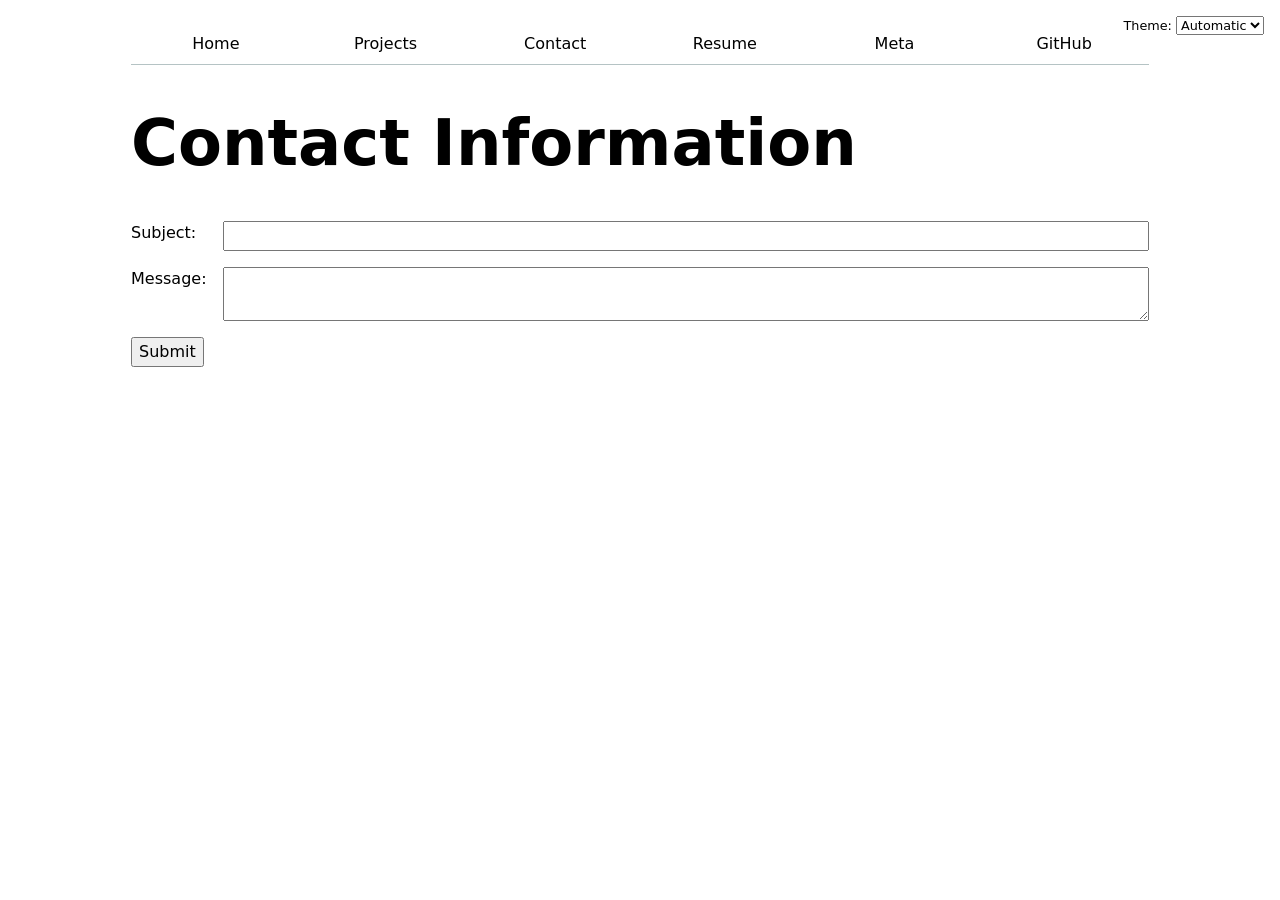
<file: contact/index.html>
<!DOCTYPE html>
<html lang="en">
<head>
    <meta charset="UTF-8">
    <meta name="viewport" content="width=device-width, initial-scale=1.0">
    <title>Contact</title>
    <link rel="stylesheet" href="../style.css">
    <script type="module" src="../global.js"></script>
</head>

<body>

    <h1>Contact Information</h1>

    <form action="mailto:jrchau@ucsd.edu" method="GET">
        <label>
            Subject:
            <input name="subject">
        </label>

        <label>
            Message:
            <textarea name="body"></textarea>
        </label>

        <button>Submit</button>
    </form>
</body>
</html>
</file>
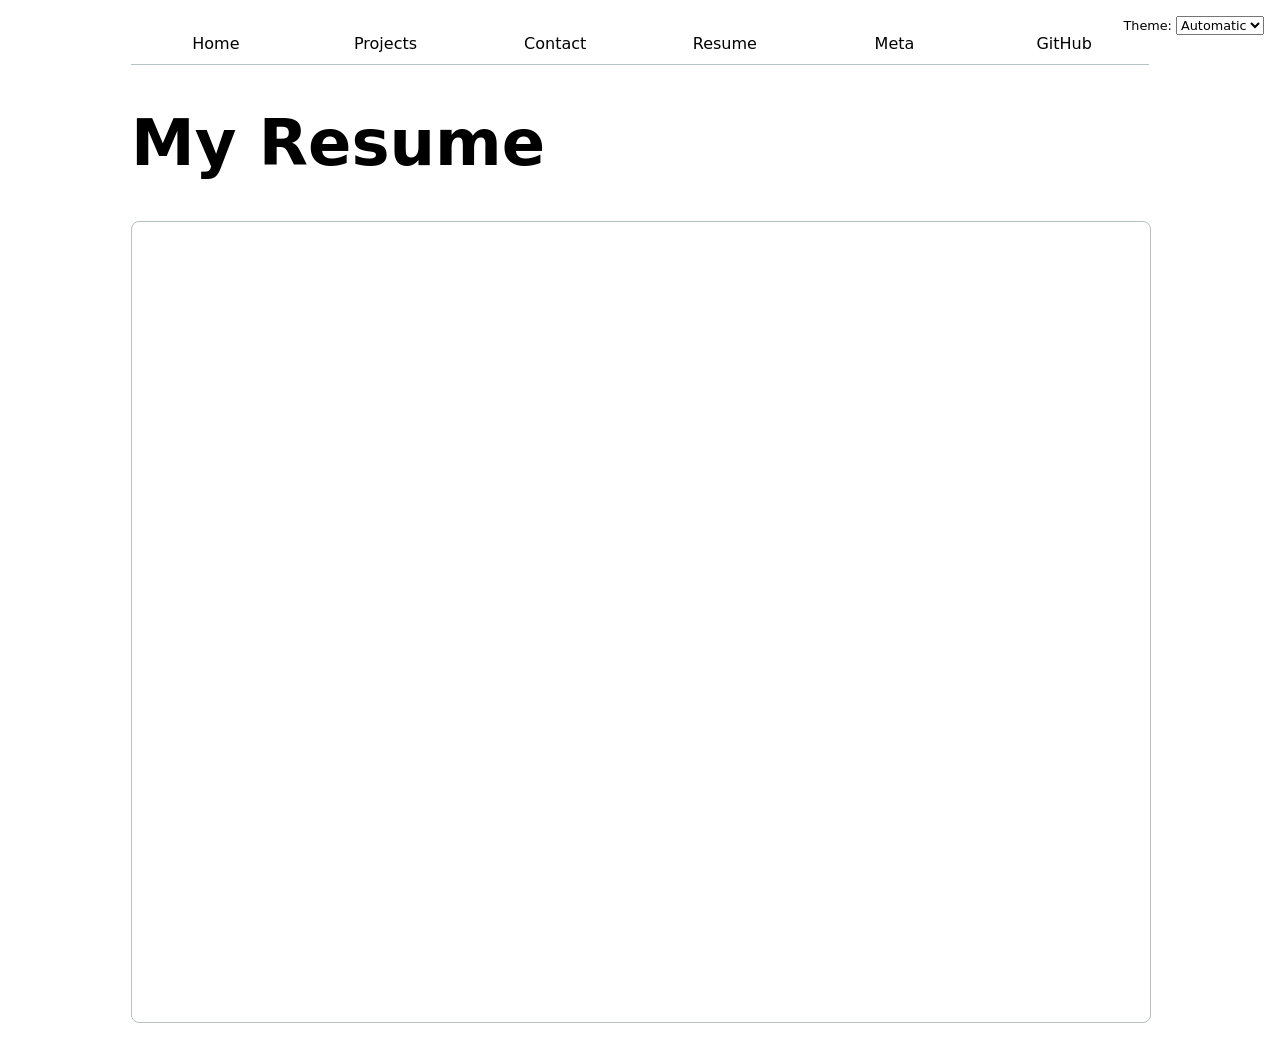
<file: resume/index.html>
<!DOCTYPE html>
<html lang="en">
<head>
    <meta charset="UTF-8">
    <meta name="viewport" content="width=device-width, initial-scale=1.0">
    <title>Resume</title>
    <link rel="stylesheet" href="../style.css">
    <script type="module" src="../global.js"></script>
</head>
<body>
    <h1>My Resume</h1>

    <iframe 
        src="../JonathanChauResume.pdf"
        width="100%"
        height="800px">
    </iframe>

</body>
</html>
</file>
<file: style.css>
body {
  font: 100%/1.5 system-ui;
  max-width: 100ch;
  margin-inline: auto;
  padding: 1rem;
}

html {
  --color-accent: oklch(65% 50% 0);
  accent-color: var(--color-accent);
  color-scheme: light dark;
}

img {
  max-width: 100%;
  height: auto;
}

nav {
  display: flex;
  margin-bottom: 2rem;
  --border-color: oklch(50% 10% 200 / 40%);
  border-bottom: 1px solid var(--border-color);
}

nav a {
  flex: 1;
  text-decoration: none;
  color: inherit;
  text-align: center;
  padding: 0.5em;
}

nav a.current {
  border-bottom: 0.4em solid var(--border-color);
  padding-bottom: 0.1em;
}

nav a:hover {
  border-bottom: 0.4em solid var(--color-accent);
  padding-bottom: 0.1em;
  background-color: color-mix(in oklch, var(--color-accent), canvas 85%);
}

input,
textarea,
button,
select {
  font: inherit;
}

form {
  display: grid;
  grid-template-columns: auto 1fr;
  gap: 1em;
}

form label {
  display: grid;
  grid-template-columns: subgrid;
  grid-column: 1 / -1;
}

form button {
  grid-column: 1 / -1;
  width: fit-content;
}

.projects {
  display: grid;
  grid-template-columns: repeat(auto-fill, minmax(15em, 1fr));
  gap: 1em;
}


.projects article {
  display: grid;
  grid-row: span 4;
  gap: 1em;
}

.projects h2 {
  margin: 0;
}

h1 {
  font-size: 400%;
}

h1,
h2,
h3,
h4,
h5,
h6 {
  line-height: 1.1;
  text-wrap: balance;
}

iframe {
  border: 1px solid oklch(80% 3% 200);
  border-radius: 8px;
}

.color-scheme {
  position: absolute;
  top: 1rem;
  right: 1rem;
  font-size: 80%;
}

html {
  --color-accent: oklch(65% 50% 0);
  accent-color: var(--color-accent);
  color-scheme: light dark;
}

#profile-stats dl {
  display: grid;
  grid-template-columns: repeat(4, 1fr);
  text-align: center;
  gap: 1rem;
}

#profile-stats dt {
  grid-row: 1;
  font-weight: bold;
}

#profile-stats dd {
  grid-row: 2;
  margin: 0;
}

#projects-pie-plot {
  max-width: 20em;
  margin-block: 2em;
  overflow: visible;
}

.container {
  display: flex;
  align-items: center;
  gap: 2em;
  flex-wrap: wrap;
  margin-block: 1em;
}

.legend {
  flex: 1;
  display: grid;
  grid-template-columns: repeat(auto-fill, minmax(9em, 1fr));
  gap: 1em;
  padding: 1em;
  margin: 1em 0;
  border: 1px solid oklch(80% 3% 200);
  border-radius: 0.5em;
  list-style: none;
}

.legend-item {
  display: flex;
  align-items: center;
  gap: 0.5em;
  cursor: pointer;
}

.swatch {
  display: inline-block;
  width: 1em;
  aspect-ratio: 1 / 1;
  background: var(--color);
  border-radius: 0.2em;
}

.searchBar {
  width: 100%;
  padding: 0.75em;
  margin-block: 1em 2em;
  border: 1px solid oklch(80% 3% 200);
  border-radius: 0.5em;
}

#projects-pie-plot path {
  cursor: pointer;
  transition: 300ms;
}

#projects-pie-plot:has(path:hover) path:not(:hover) {
  opacity: 0.5;
}

.selected {
  --color: oklch(60% 45% 0) !important;
}

.selected:is(path) {
  fill: var(--color);
}

.legend-item.selected .swatch {
  background: var(--color);
}

.projects article p:last-child {
  color: gray;
  font-family: Baskerville, serif;
  font-variant-numeric: oldstyle-nums;
}

.stats {
  display: grid;
  grid-template-columns: repeat(auto-fit, minmax(8em, 1fr));
  gap: 1em;
  margin-block: 1em;
}

.stats dt {
  font-weight: bold;
  color: gray;
}

.stats dd {
  margin: 0;
  font-size: 1.5em;
}

.gridlines line {
  stroke: color-mix(in oklch, canvasText, canvas 80%);
}

.gridlines path {
  display: none;
}

circle {
  transition: 200ms;
  transform-origin: center;
  transform-box: fill-box;
}

circle:hover {
  transform: scale(1.5);
}

circle.selected {
  fill: #ff6b6b;
}

.info {
  display: grid;
  grid-template-columns: auto 1fr;
  gap: 0.25em 1em;
  transition-duration: 500ms;
  transition-property: opacity, visibility;
}

.info dt {
  color: gray;
  font-weight: bold;
}

.info dd {
  margin: 0;
}

.tooltip {
  position: fixed;
  background: color-mix(in oklch, canvas, canvasText 5%);
  border: 1px solid color-mix(in oklch, canvasText, canvas 80%);
  border-radius: 0.5em;
  box-shadow: 0 0.25em 1em rgb(0 0 0 / 0.2);
  padding: 1em;
  pointer-events: none;
  z-index: 1000;
}

.info[hidden]:not(:hover, :focus-within) {
  opacity: 0;
  visibility: hidden;
}

@keyframes marching-ants {
  to {
    stroke-dashoffset: -8;
  }
}

.selection {
  fill-opacity: 0.1;
  stroke: black;
  stroke-opacity: 0.7;
  stroke-dasharray: 5 3;
  animation: marching-ants 2s linear infinite;
}
</file>
